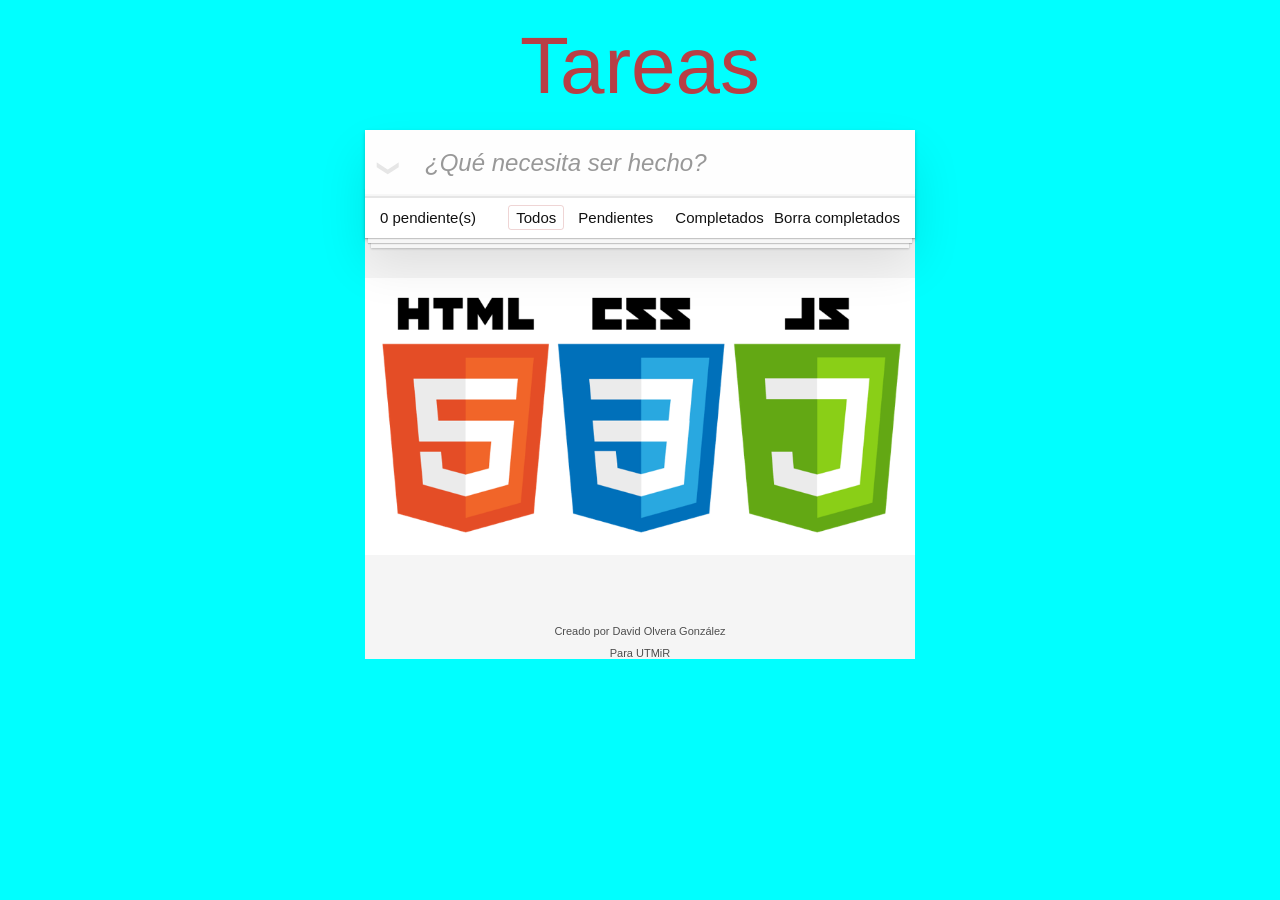
<file: docs/index.html>
<!doctype html><html lang="es"><head><meta charset="utf-8"><meta name="viewport" content="width=device-width,initial-scale=1"><title>Plantilla • Lista Tareas</title><script defer="defer" src="main.73a4c29b6ad13d04c132.js"></script><link href="main.15753443972792cc7ffa.css" rel="stylesheet"></head><body><section class="todoapp"><header class="header"><h1>Tareas</h1><input class="new-todo" placeholder="¿Qué necesita ser hecho?" autofocus></header><section class="main"><input id="toggle-all" class="toggle-all" type="checkbox"> <label for="toggle-all">Marcar todo como completo</label><ul class="todo-list"></ul></section><footer class="footer"><span class="todo-count"><strong>0</strong> pendiente(s)</span><ul class="filters"><li><a class="selected filtro" href="#/">Todos</a></li><li><a class="filtro" href="#/active">Pendientes</a></li><li><a class="filtro" href="#/completed">Completados</a></li></ul><button class="clear-completed">Borra completados</button></footer></section><img src="assets/img/webpack-logo.png"><footer class="info"><p>Creado por David Olvera González</p><p>Para <a href="http://www.utmirbis.org/">UTMiR</a></p></footer></body></html>
</file>
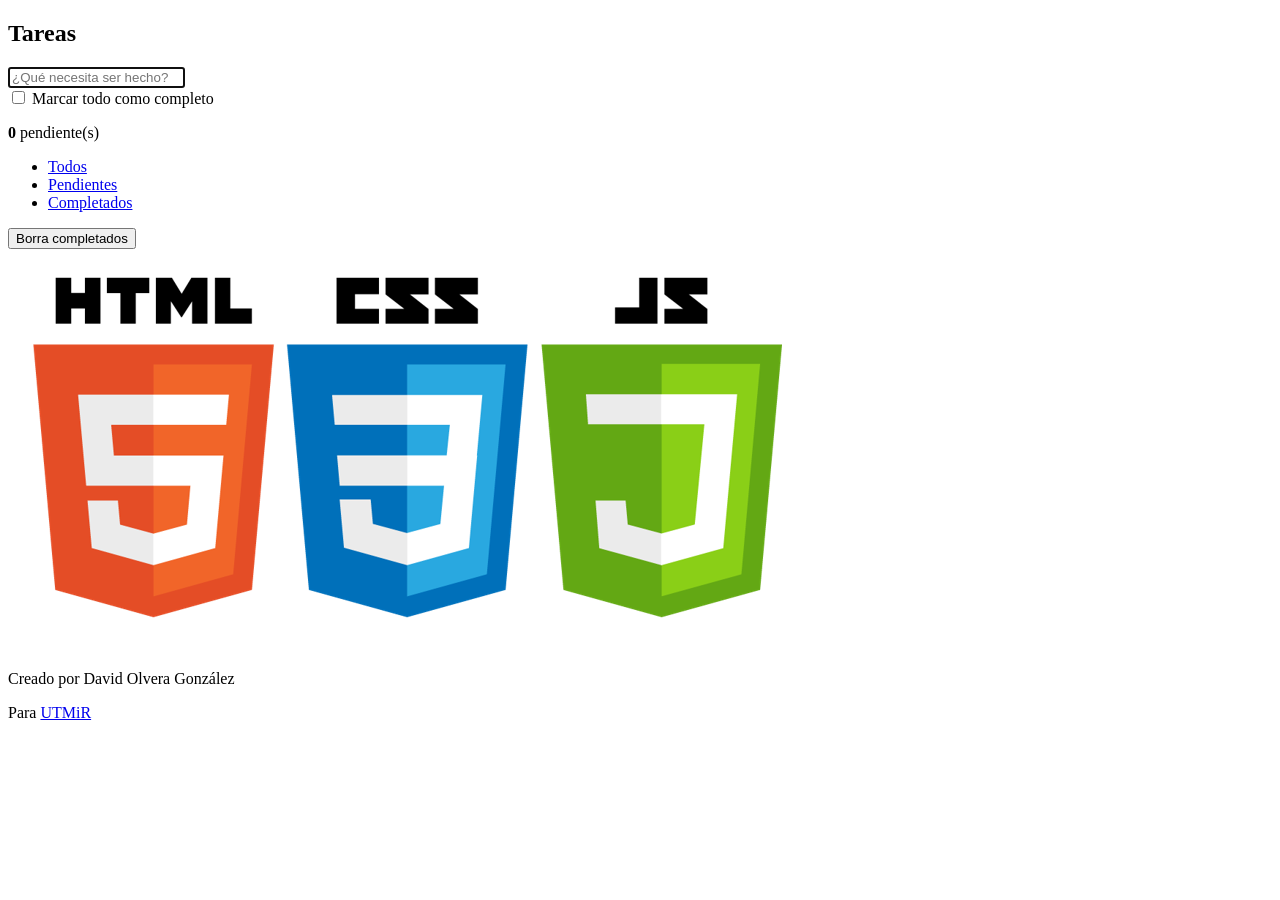
<file: src/index.html>
<!doctype html>
<html lang="es">
	<head>
		<meta charset="utf-8">
		<meta name="viewport" content="width=device-width, initial-scale=1">
		<title>Plantilla • Lista Tareas</title>
	</head>
	<body>
		<section class="todoapp">
			<header class="header">
				<h1>Tareas</h1>
				<input class="new-todo" placeholder="¿Qué necesita ser hecho?" autofocus>
			</header>
			<!-- This section should be hidden by default and shown when there are todos -->
			<section class="main">
				<input id="toggle-all" class="toggle-all" type="checkbox">
				<label for="toggle-all">Marcar todo como completo</label>
				<ul class="todo-list">
					<!-- These are here just to show the structure of the list items -->
					<!-- List items should get the class `editing` when editing and `completed` when marked as completed -->
					<!-- <li class="completed" data-id="abc">
						<div class="view">
							<input class="toggle" type="checkbox" checked>
							<label>Probar JavaScript</label>
							<button class="destroy"></button>
						</div>
						<input class="edit" value="Create a TodoMVC template">
					</li> -->
					<!-- <li>
						<div class="view">
							<input class="toggle" type="checkbox">
							<label>Comprar un unicornio</label>
							<button class="destroy"></button>
						</div>
						<input class="edit" value="Rule the web">
					</li> -->
				</ul>
			</section>
			<!-- This footer should hidden by default and shown when there are todos -->
			<footer class="footer">
				<!-- This should be `0 items left` by default -->
				<span class="todo-count"><strong>0</strong> pendiente(s)</span>
				<!-- Remove this if you don't implement routing -->
				<ul class="filters">
					<li>
						<a class="selected filtro" href="#/">Todos</a>
					</li>
					<li>
						<a class="filtro" href="#/active">Pendientes</a>
					</li>
					<li>
						<a class="filtro" href="#/completed">Completados</a>
					</li>
				</ul>
				<!-- Hidden if no completed items are left ↓ -->
				<button class="clear-completed">Borra completados</button>
			</footer>
		</section>
		<img src="assets/img/webpack-logo.png">
		<footer class="info">

		
			<!-- Change this out with your name and url ↓ -->
			<p>Creado por David Olvera González</a></p>
			<p>Para <a href="http://www.utmirbis.org/">UTMiR</a></p>
		</footer>
        
        
	</body>
</html>
</file>
<file: docs/main.15753443972792cc7ffa.css>
body,html{background-color:aqua;margin:0;padding:0}img{width:100%}button{-webkit-font-smoothing:antialiased;-webkit-appearance:none;appearance:none;background:none;border:0;color:inherit;font-family:inherit;font-size:100%;font-weight:inherit;margin:0;padding:0;vertical-align:baseline}body,button{-moz-osx-font-smoothing:grayscale}body{-webkit-font-smoothing:antialiased;background:#f5f5f5;color:#111;font:14px Helvetica Neue,Helvetica,Arial,sans-serif;font-weight:300;line-height:1.4em;margin:0 auto;max-width:550px;min-width:230px}:focus{outline:0}.hidden{display:none}.todoapp{background:#fff;box-shadow:0 2px 4px 0 rgba(0,0,0,.2),0 25px 50px 0 rgba(0,0,0,.1);margin:130px 0 40px;position:relative}.todoapp input::-webkit-input-placeholder{color:rgba(0,0,0,.4);font-style:italic;font-weight:300}.todoapp input::-moz-placeholder{color:rgba(0,0,0,.4);font-style:italic;font-weight:300}.todoapp input::input-placeholder{color:rgba(0,0,0,.4);font-style:italic;font-weight:300}.todoapp h1{-webkit-text-rendering:optimizeLegibility;-moz-text-rendering:optimizeLegibility;text-rendering:optimizeLegibility;color:#b83f45;font-size:80px;font-weight:200;position:absolute;text-align:center;top:-140px;width:100%}.edit,.new-todo{-webkit-font-smoothing:antialiased;-moz-osx-font-smoothing:grayscale;border:1px solid #999;box-shadow:inset 0 -1px 5px 0 rgba(0,0,0,.2);box-sizing:border-box;color:inherit;font-family:inherit;font-size:24px;font-weight:inherit;line-height:1.4em;margin:0;padding:6px;position:relative;width:100%}.new-todo{background:rgba(0,0,0,.003);border:none;box-shadow:inset 0 -2px 1px rgba(0,0,0,.03);padding:16px 16px 16px 60px}.main{border-top:1px solid #e6e6e6;position:relative;z-index:2}.toggle-all{border:none;bottom:100%;height:1px;opacity:0;position:absolute;right:100%;width:1px}.toggle-all+label{font-size:0;height:34px;left:-13px;position:absolute;top:-52px;-webkit-transform:rotate(90deg);transform:rotate(90deg);width:60px}.toggle-all+label:before{color:#e6e6e6;content:"❯";font-size:22px;padding:10px 27px}.toggle-all:checked+label:before{color:#737373}.todo-list{list-style:none;margin:0;padding:0}.todo-list li{border-bottom:1px solid #ededed;font-size:24px;position:relative}.todo-list li:last-child{border-bottom:none}.todo-list li.editing{border-bottom:none;padding:0}.todo-list li.editing .edit{display:block;margin:0 0 0 43px;padding:12px 16px;width:calc(100% - 43px)}.todo-list li.editing .view{display:none}.todo-list li .toggle{-webkit-appearance:none;appearance:none;border:none;bottom:0;height:auto;margin:auto 0;opacity:0;position:absolute;text-align:center;top:0;width:40px}.todo-list li .toggle+label{background-image:url("data:image/svg+xml;utf8,%3Csvg%20xmlns%3D%22http%3A//www.w3.org/2000/svg%22%20width%3D%2240%22%20height%3D%2240%22%20viewBox%3D%22-10%20-18%20100%20135%22%3E%3Ccircle%20cx%3D%2250%22%20cy%3D%2250%22%20r%3D%2250%22%20fill%3D%22none%22%20stroke%3D%22%23ededed%22%20stroke-width%3D%223%22/%3E%3C/svg%3E");background-position:0;background-repeat:no-repeat}.todo-list li .toggle:checked+label{background-image:url("data:image/svg+xml;utf8,%3Csvg%20xmlns%3D%22http%3A//www.w3.org/2000/svg%22%20width%3D%2240%22%20height%3D%2240%22%20viewBox%3D%22-10%20-18%20100%20135%22%3E%3Ccircle%20cx%3D%2250%22%20cy%3D%2250%22%20r%3D%2250%22%20fill%3D%22none%22%20stroke%3D%22%23bddad5%22%20stroke-width%3D%223%22/%3E%3Cpath%20fill%3D%22%235dc2af%22%20d%3D%22M72%2025L42%2071%2027%2056l-4%204%2020%2020%2034-52z%22/%3E%3C/svg%3E")}.todo-list li label{color:#4d4d4d;display:block;font-weight:400;line-height:1.2;padding:15px 15px 15px 60px;transition:color .4s;word-break:break-all}.todo-list li.completed label{color:#cdcdcd;text-decoration:line-through}.todo-list li .destroy{bottom:0;color:#cc9a9a;display:none;font-size:30px;height:40px;margin:auto 0 11px;position:absolute;right:10px;top:0;transition:color .2s ease-out;width:40px}.todo-list li .destroy:hover{color:#af5b5e}.todo-list li .destroy:after{content:"×"}.todo-list li:hover .destroy{display:block}.todo-list li .edit{display:none}.todo-list li.editing:last-child{margin-bottom:-1px}.footer{border-top:1px solid #e6e6e6;font-size:15px;height:20px;padding:10px 15px;text-align:center}.footer:before{bottom:0;box-shadow:0 1px 1px rgba(0,0,0,.2),0 8px 0 -3px #f6f6f6,0 9px 1px -3px rgba(0,0,0,.2),0 16px 0 -6px #f6f6f6,0 17px 2px -6px rgba(0,0,0,.2);content:"";height:50px;left:0;overflow:hidden;position:absolute;right:0}.todo-count{float:left;text-align:left}.todo-count strong{font-weight:300}.filters{left:0;list-style:none;margin:0;padding:0;position:absolute;right:0}.filters li{display:inline}.filters li a{border:1px solid transparent;border-radius:3px;color:inherit;margin:3px;padding:3px 7px;text-decoration:none}.filters li a:hover{border-color:rgba(175,47,47,.1)}.filters li a.selected{border-color:rgba(175,47,47,.2)}.clear-completed,html .clear-completed:active{cursor:pointer;float:right;line-height:20px;position:relative;text-decoration:none}.clear-completed:hover{text-decoration:underline}.info{color:#4d4d4d;font-size:11px;margin:65px auto 0;text-align:center;text-shadow:0 1px 0 hsla(0,0%,100%,.5)}.info p{line-height:1}.info a{color:inherit;font-weight:400;text-decoration:none}.info a:hover{text-decoration:underline}@media screen and (-webkit-min-device-pixel-ratio:0){.todo-list li .toggle,.toggle-all{background:none}.todo-list li .toggle{height:40px}}@media (max-width:430px){.footer{height:50px}.filters{bottom:10px}}hr{border:0;border-bottom:1px dashed #f7f7f7;border-top:1px dashed #c5c5c5;margin:20px 0}.learn a{color:#b83f45;font-weight:400;text-decoration:none}.learn a:hover{color:#787e7e;text-decoration:underline}.learn h3,.learn h4,.learn h5{color:#000;font-weight:500;line-height:1.2;margin:10px 0}.learn h3{font-size:24px}.learn h4{font-size:18px}.learn h5{font-size:14px;margin-bottom:0}.learn ul{margin:0 0 30px 25px;padding:0}.learn li{line-height:20px}.learn p{font-size:15px;font-weight:300;line-height:1.3;margin-bottom:0;margin-top:0}#issue-count{display:none}.quote{border:none;margin:20px 0 60px}.quote p{font-style:italic}.quote p:before{content:"“";left:3px;top:-20px}.quote p:after,.quote p:before{font-size:50px;opacity:.15;position:absolute}.quote p:after{bottom:-42px;content:"”";right:3px}.quote footer{bottom:-40px;position:absolute;right:0}.quote footer img{border-radius:3px}.quote footer a{margin-left:5px;vertical-align:middle}.speech-bubble{background:rgba(0,0,0,.04);border-radius:5px;padding:10px;position:relative}.speech-bubble:after{border:13px solid transparent;border-top-color:rgba(0,0,0,.04);content:"";position:absolute;right:30px;top:100%}.learn-bar>.learn{background-color:hsla(0,0%,100%,.6);border-radius:5px;left:-300px;padding:10px;position:absolute;top:8px;transition-duration:.5s;transition-property:left;width:272px}@media (min-width:899px){.learn-bar{padding-left:300px;width:auto}.learn-bar>.learn{left:8px}}
</file>
